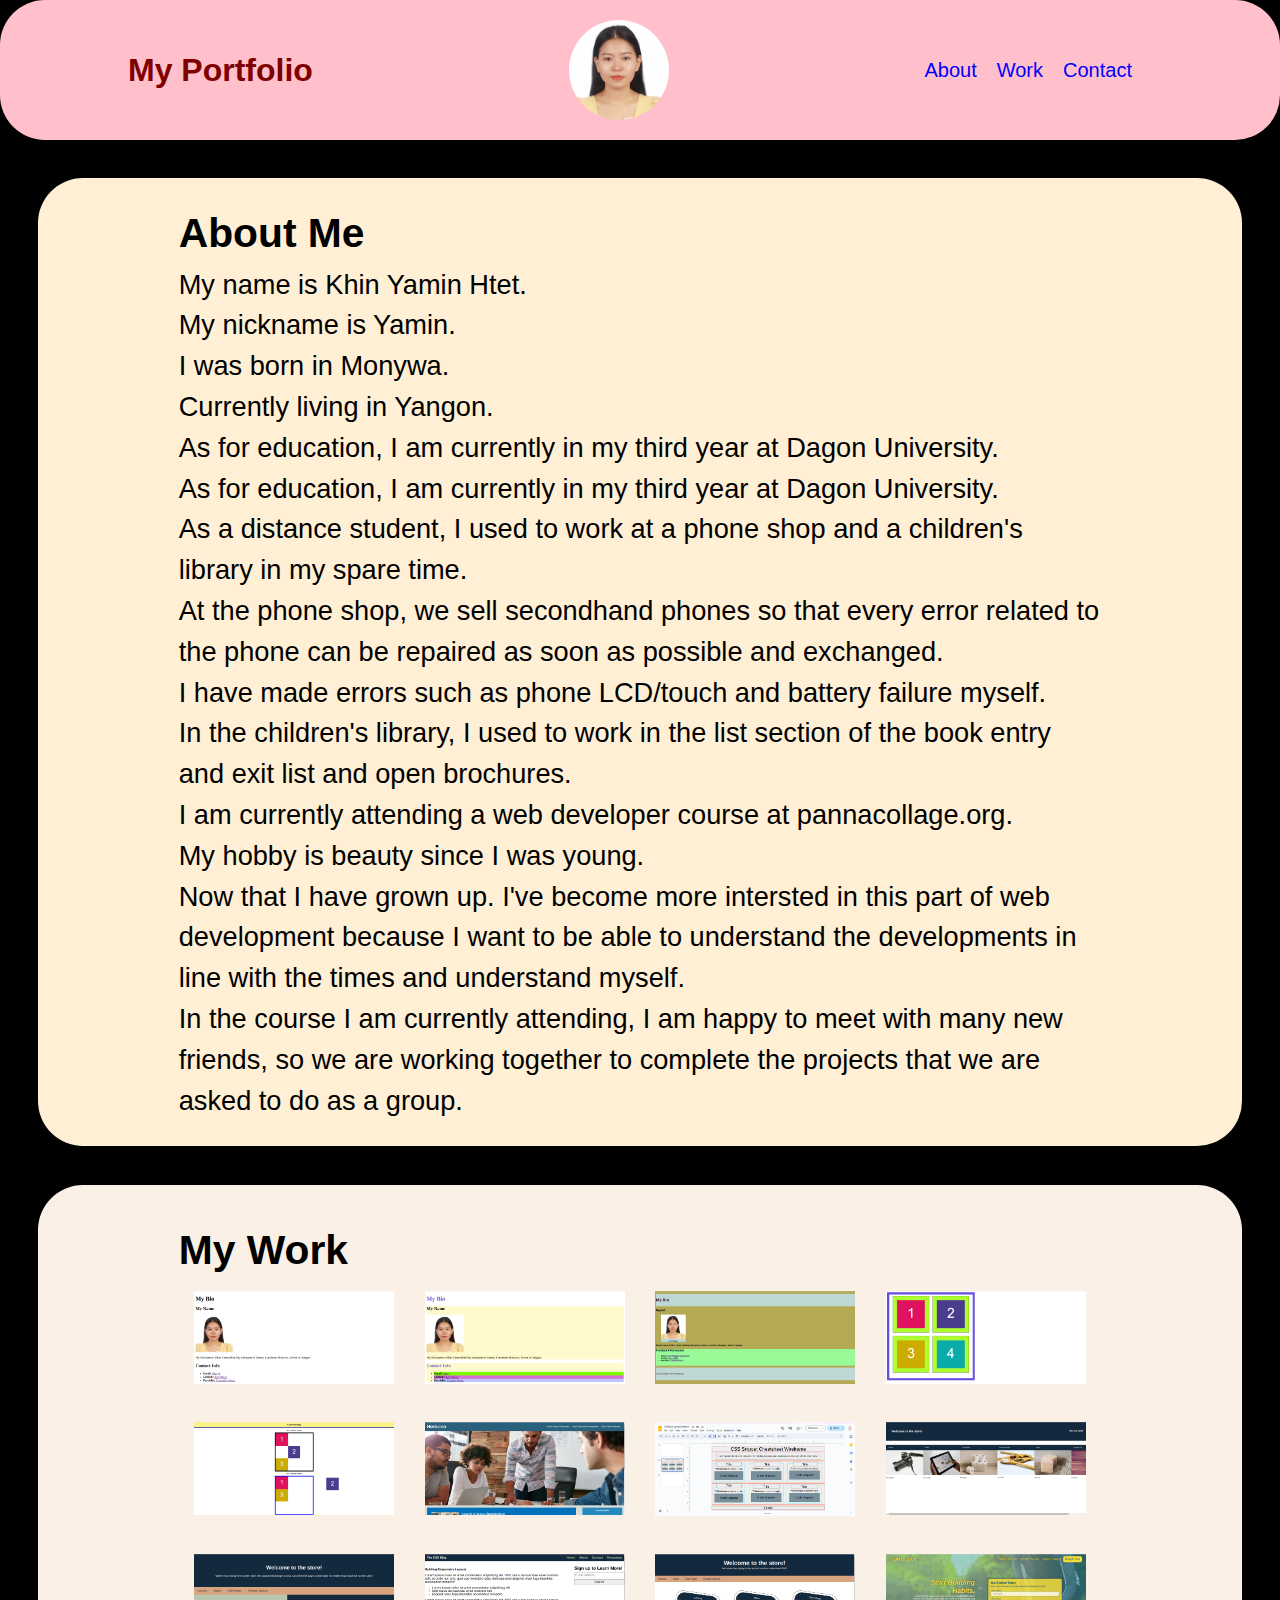
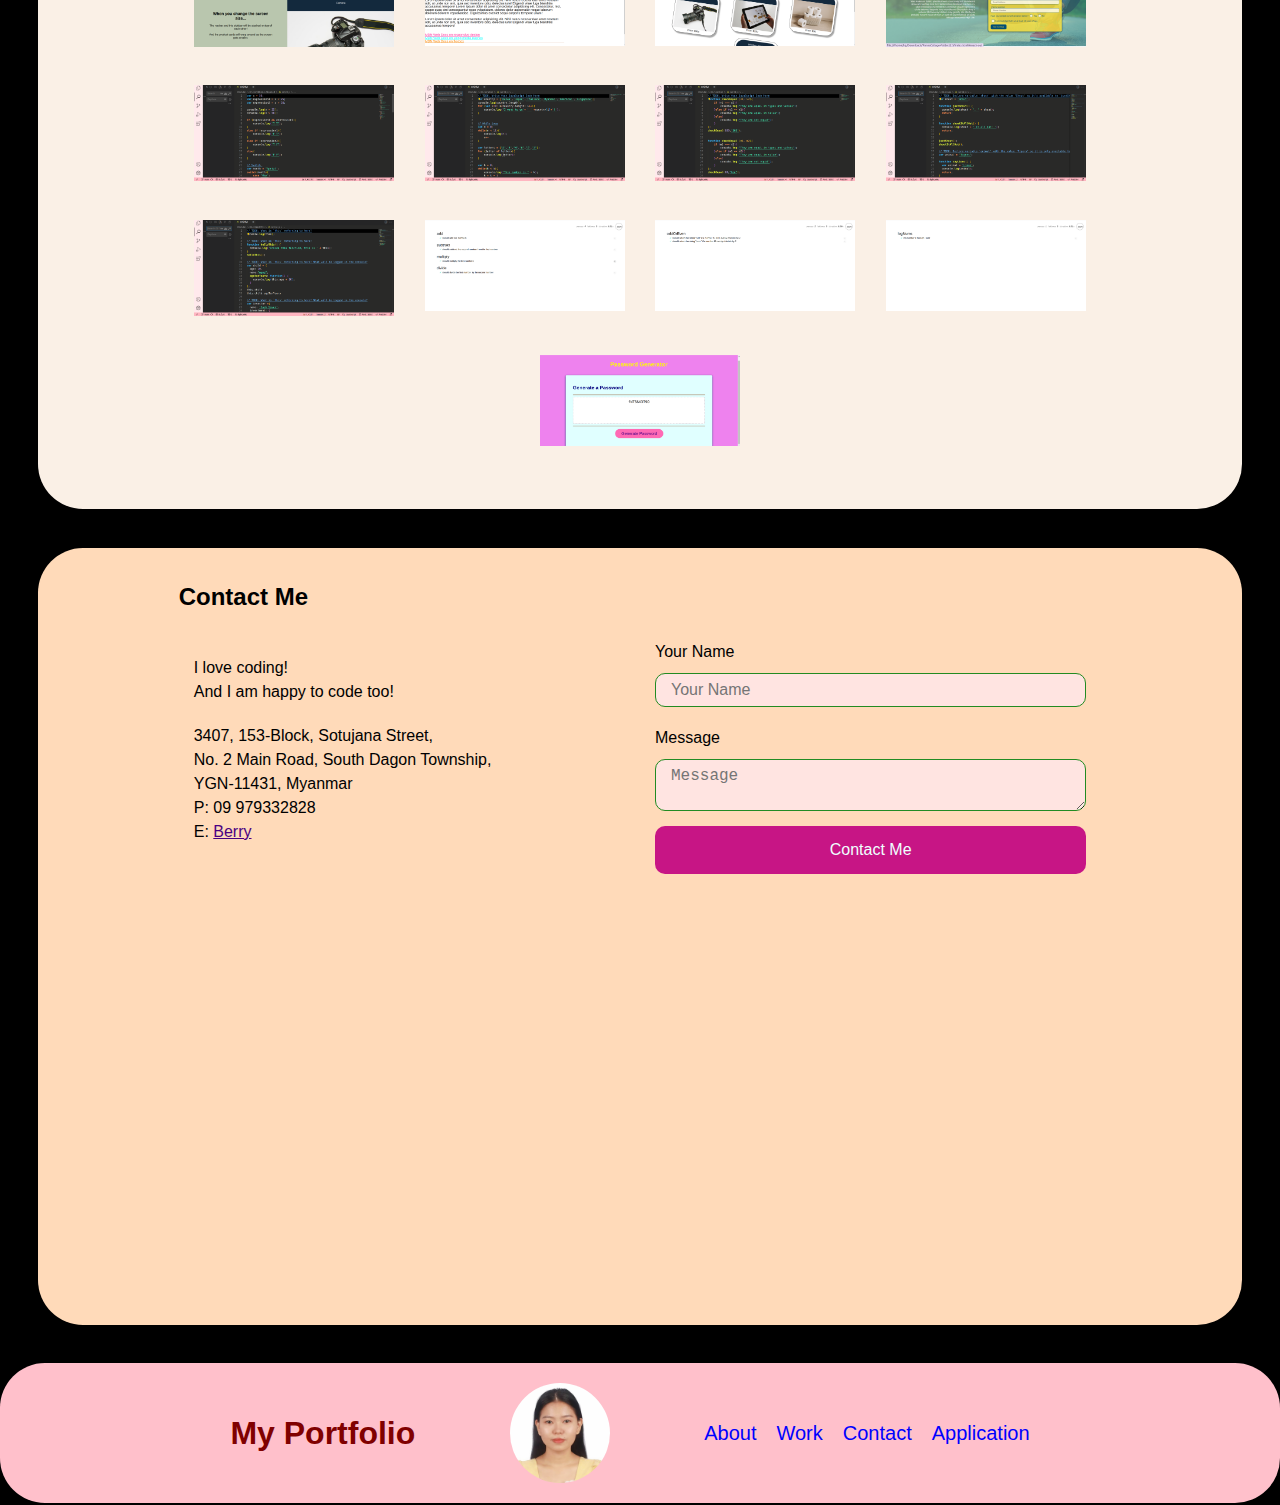
<file: index.html>
<!DOCTYPE html>
<html lang="en">
    <head>
        <meta charset="UTF-8">
        <meta name="viewport" content="width=device-width, initial-scale=1.0">
        <title>My Portfolio</title>
        <link rel="stylesheet" href="./Assets/css/style.css">
    </head>
    <body>
        <header>
            <div class="container">
                <div class="header-content">
                    <h1>My Portfolio</h1>
                    <img src="./Assets/images/Student.jpg" alt="Developer's Avatar" class="avatar">
                    <nav>
                        <ul>
                            <li><a href="#about">About</a></li>
                            <li><a href="#work">Work</a></li>
                            <li><a href="#contact">Contact</a></li>
                        </ul>
                    </nav>
                </div>
            </div>
        </header>

        <section id="about">
            <div class="container">
                <h2>About Me</h2>
                <p>My name is Khin Yamin Htet.</p>
                <p>My nickname is Yamin.</p>
                <p>I was born in Monywa.</p>
                <p>Currently living in Yangon.</p>
                <p> As for education, I am currently in my third year at Dagon University.</p>
                <p>As for education, I am currently in my third year at Dagon University.</p>
                <p>As a distance student, I used to work at a phone shop and a children's library in my spare time.</p>
                <p>At the phone shop, we sell secondhand phones so that every error related to the phone can be repaired as soon as possible and exchanged.</p>
                <p>I have made errors such as phone LCD/touch and battery failure myself.</p>
                <p>In the children's library, I used to work in the list section of the book entry and exit list and open brochures.</p>
                <p>I am currently attending a web developer course at pannacollage.org.</p>
                <p>My hobby is beauty since I was young.</p>
                <p>Now that I have grown up. I've become more intersted in this part of web development because I want to be able to understand the developments in line with the times and understand myself.</p>
                <p>In the course I am currently attending, I am happy to meet with many new friends, so we are working together to complete the projects that we are asked to do as a group.</p>
            </div>
        </section>

        <section id="work">
            <div class="container">
                <h2>My Work</h2>
                <div class="work-gallery">
                    <a href="https://berry8833.github.io/01-HTML/"><img src="./Assets/images/HTML.png" alt="HTML.png"></a>
                    <a href="https://berry8833.github.io/02-Attribute/"><img src="./Assets/images/Attribute.png" alt="Attribute.png"></a>
                    <a href=" https://berry8833.github.io/03-CSS-Selector/"><img src="./Assets/images/CSS-selector.png" alt="CSS-selector.png"></a>
                    <a href=" https://berry8833.github.io/04-Box-Model/"><img src="./Assets/images/Box-Model.png" alt="Box-Model.png"></a>
                    <a href="https://berry8833.github.io/05-CSS-Positioning/"><img src="./Assets/images/CSS-Positioning.png" alt="CSS-Positioning.png"></a>
                    <a href=" https://berry8833.github.io/Horiseon/"><img src="./Assets/images/Horiseon.png" alt="Horiseon.png"></a>
                    <a href="https://docs.google.com/presentation/d/e/2PACX-1vTXD8BGsttFa1PmwPfX6ijwxTuM67AWcxltEV1Q7gx9zZBDQzo3FVi2YbKuKT8IuuK3nLRAeG8D5TFx/pub?start=false&loop=false&delayms=3000"><img src="./Assets/images/WireFrame.png" alt="WireFrame.png"></a>
                    <a href=" https://berry8833.github.io/02-Flexbox-Layout/"><img src="./Assets/images/FlexBox-Layout.png" alt="FlexBox-Layout.png"></a>
                    <a href="https://berry8833.github.io/03-Responsive-Design/"><img src="./Assets/images/ResponsiveD.png" alt="ResponsiveD.png"></a>
                    <a href=" https://berry8833.github.io/04-Pseudo-Class/"><img src="./Assets/images/Pseudo-Class.png" alt="Pseudo-Class.png"></a>
                    <a href="https://berry8833.github.io/05-CSS-Variables/"><img src="./Assets/images/CSS-Veriable.png" alt="CSS-Veriable.png"></a>
                    <a href="https://berry8833.github.io/Module2-Run-Buddy2.5-/"><img src="./Assets/images/Run-Buddy.png" alt="Run-Buddy.png"></a>
                    <a href=" https://berry8833.github.io/01-ConditionalStatement/"><img src="./Assets/images/ConditionalStatement.png" alt="ConditionalStatement.png"></a>
                    <a href="https://berry8833.github.io/02-Iteration/"><img src="./Assets/images/Iteration.png" alt="Iteration.png"></a>
                    <a href=" https://berry8833.github.io/03-Function/"><img src="./Assets/images/Function.png" alt="Function.png"></a>
                    <a href="https://berry8833.github.io/04-Scope/"><img src="./Assets/images/Scope.png" alt="Scope.png"></a>
                    <a href=" https://berry8833.github.io/05-Object-This/"><img src="./Assets/images/ObjectThis.png" alt="ObjectThis.png"></a>
                    <a href="https://berry8833.github.io/01-Arithmetic/"><img src="./Assets/images/Arithmetic.png" alt="Arithmetic.png"></a>
                    <a href=" https://berry8833.github.io/02-Odd-or-Even/"><img src="./Assets/images/OddorEven.png" alt="OddorEven.png"></a>
                    <a href=" https://berry8833.github.io/03-Log-Nums/"><img src="./Assets/images/Log-numbers.png" alt="Log-numbers.png"></a>
                    <a href=" https://berry8833.github.io/Password-Generator/"><img src="./Assets/images/PasswordGenerator.png" alt="PasswordGenerator.png"></a>
                </div>
            </div>
        </section>

        <section id="contact">
            <div class="container">
                <h2>Contact Me</h2>
                <div class="contact-info">
                    <div>
                        <p>
                            I love coding! 
                            <br/>
                            And I am happy to code too!
                        </p>
                         
                        <address>
                            3407, 153-Block, Sotujana Street,<br>
                            No. 2 Main Road, South Dagon Township,<br>
                            YGN-11431, Myanmar <br>
                            P: 09 979332828 <br>
                            E: <a href="mailto:berryk8833@gmail.com">Berry</a>
                        </address>
                    </div>

                    <div class="contact-form">
                        <form>
                            <label for="contact-name">Your Name</label>
                            <input type="text" id="contact-name" placeholder="Your Name" />

                            <label for="contact-message">Message</label>
                            <textarea id="contact-message" placeholder="Message"></textarea>

                            <button type="submit">Contact Me</button>
                        </form>
                    

                        <iframe src="https://www.google.com/maps/embed?pb=!1m18!1m12!1m3!1d3817.2132444510703!2d96.26313577274134!3d16.914770183894017!2m3!1f0!2f0!3f0!3m2!1i1024!2i768!4f13.1!3m3!1m2!1s0x30c18e7694946983%3A0xb5b4c4ef4328b4fd!2sSitagu%20Buddhist%20College!5e0!3m2!1sen!2smm!4v1708504650569!5m2!1sen!2smm" frameborder="0" style="border: 0;" allowfullscreen></iframe>
                    </div>
                </div>
            </div>
        </section>


        <footer>
            <div class="container">
                <div class="container">
                    <div class="header-content">
                        <h1>My Portfolio</h1>
                        <img src="./Assets/images/Student.jpg" alt="Developer's Avatar" class="avatar">
                        <nav>
                            <ul>
                                <li><a href="#about">About</a></li>
                                <li><a href="#work">Work</a></li>
                                <li><a href="#contact">Contact</a></li>
                                <li><a href="./Application.html">Application</a></li>
                            </ul>
                        </nav>
                    </div>
                </div>
            </div>
        </footer>
    </body>
</html>
</file>
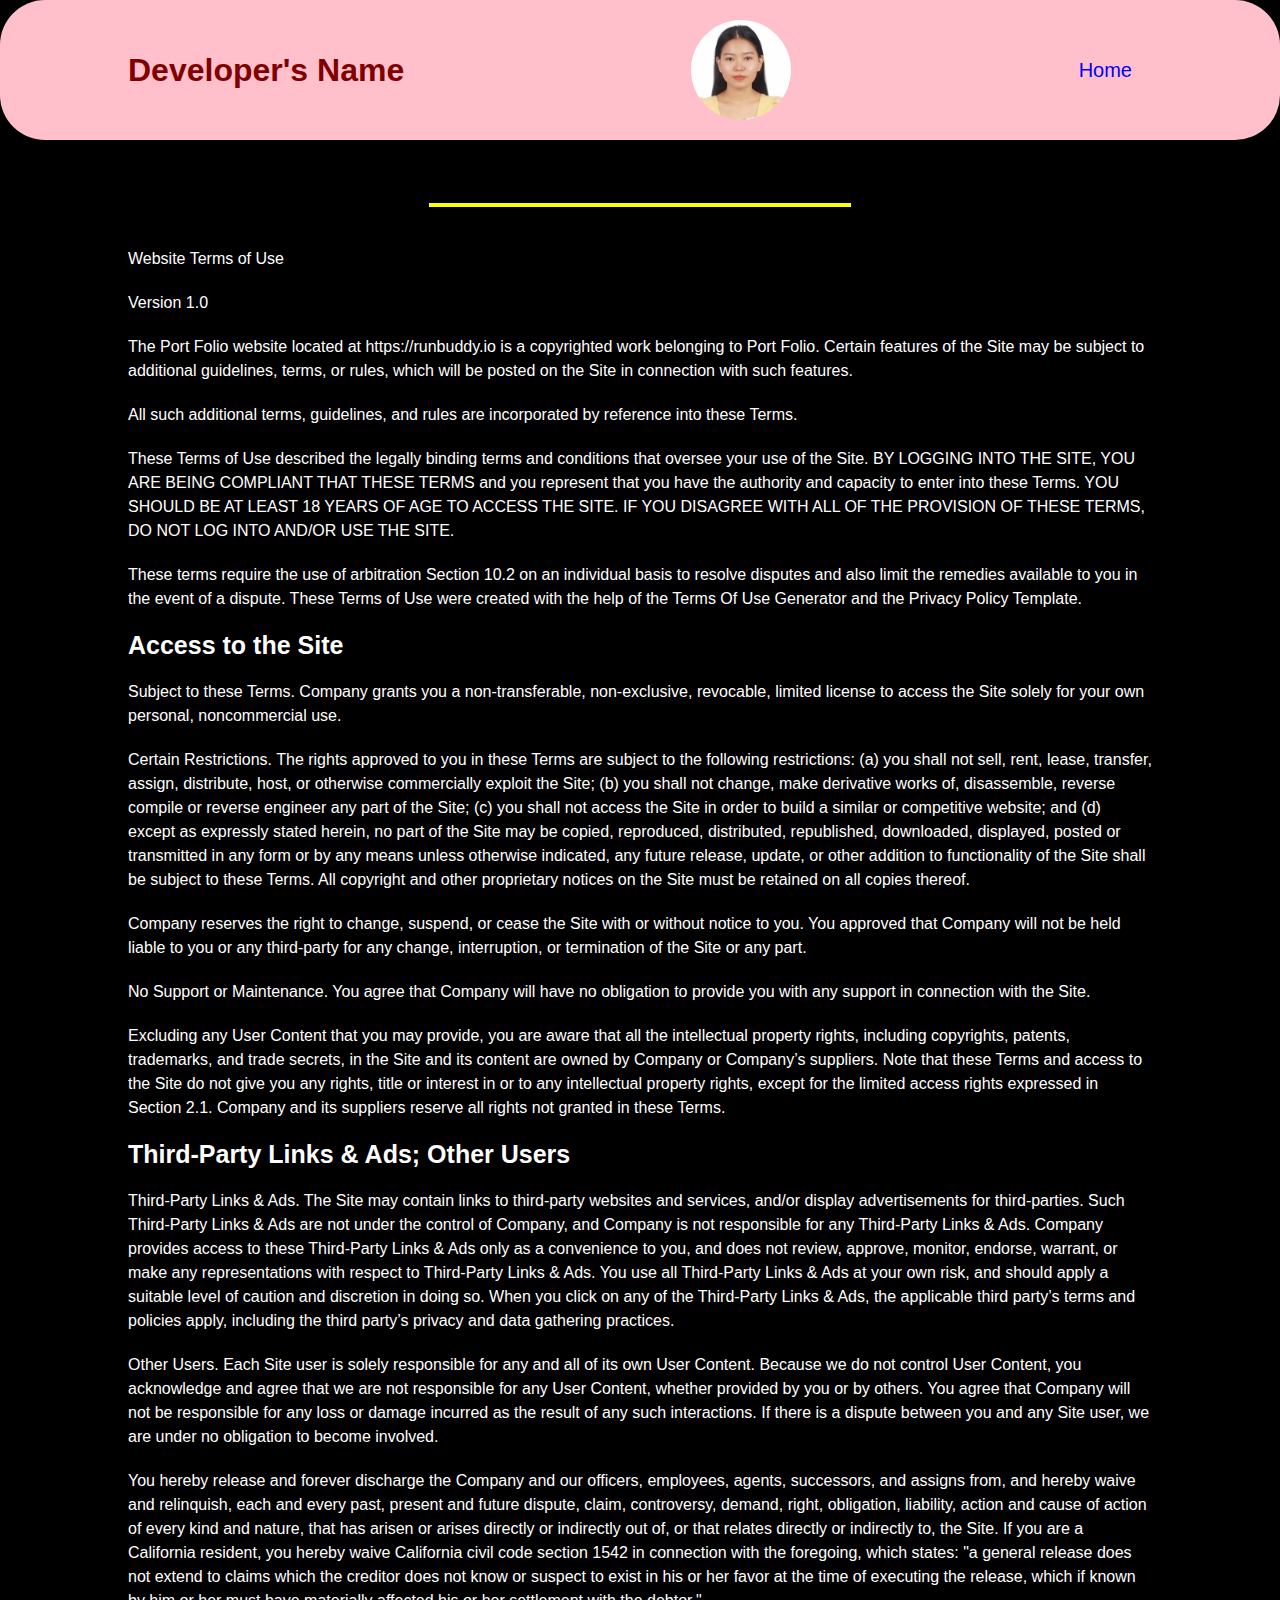
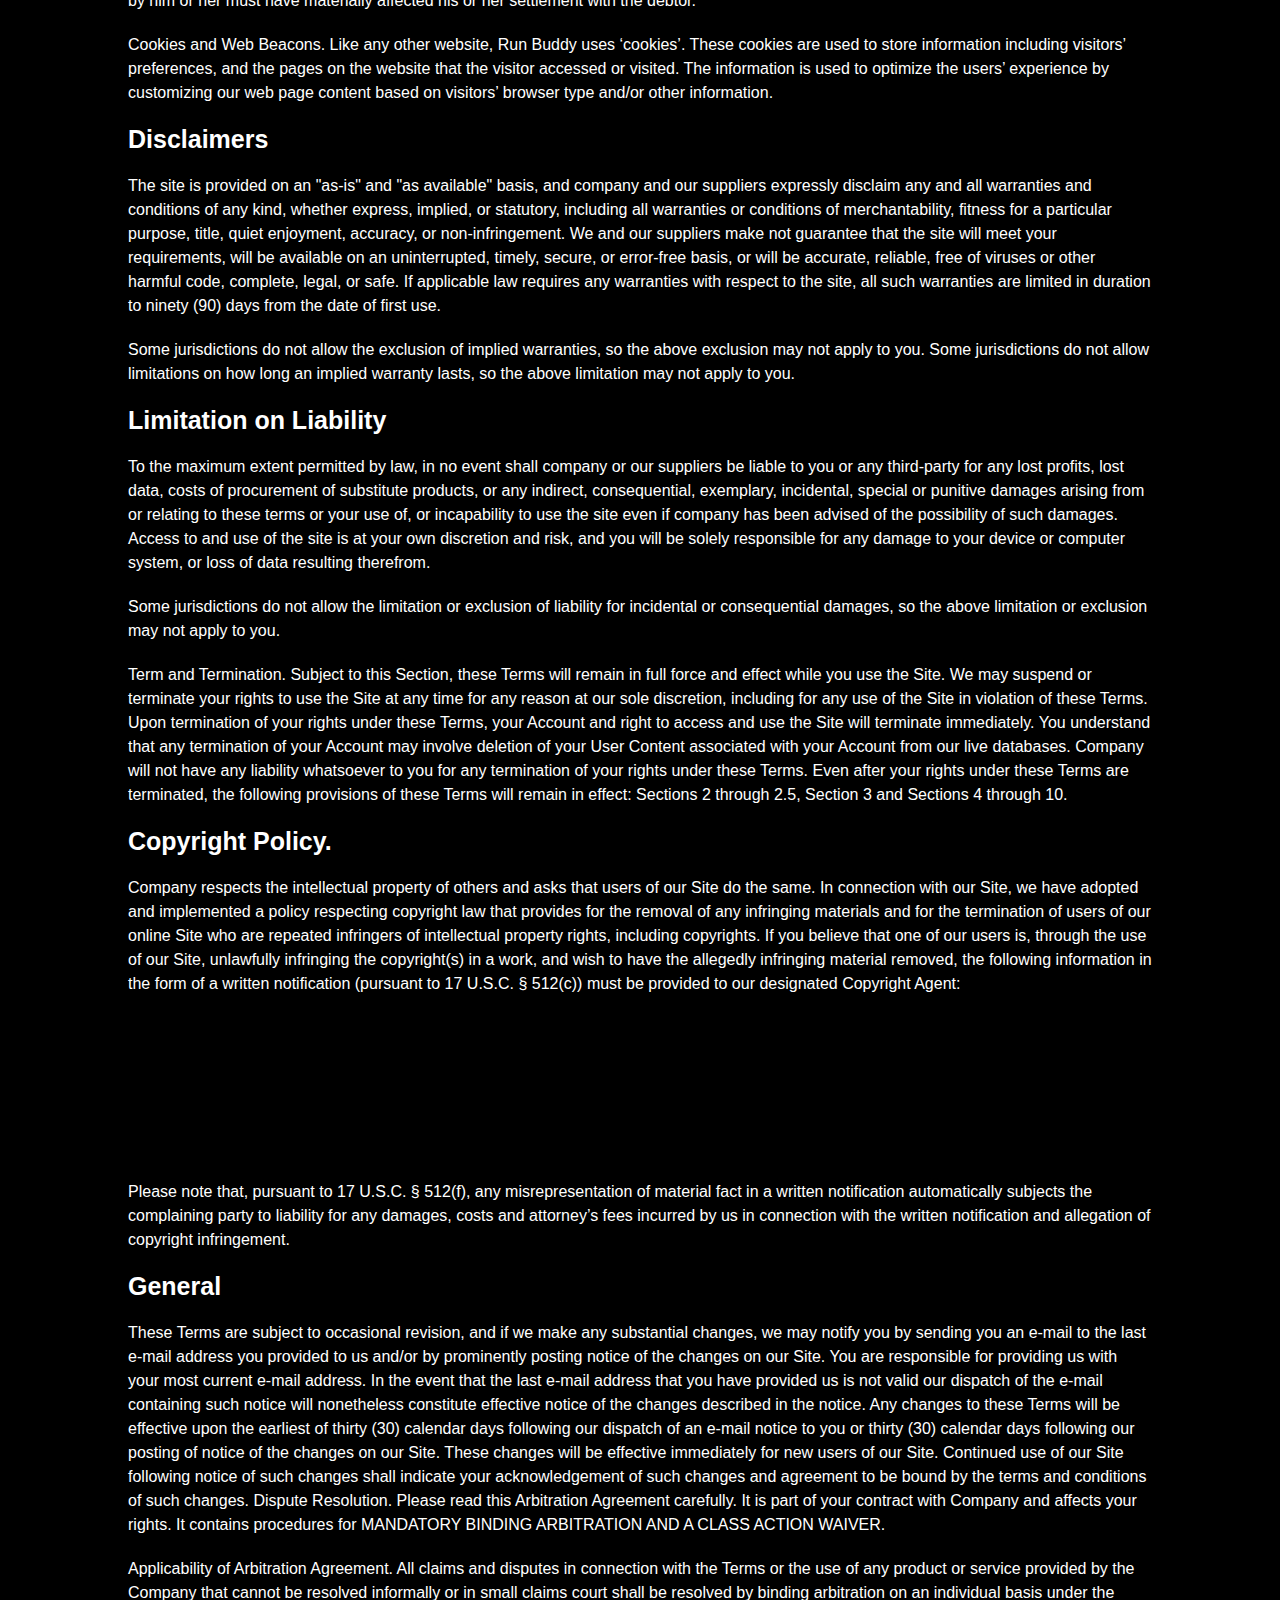
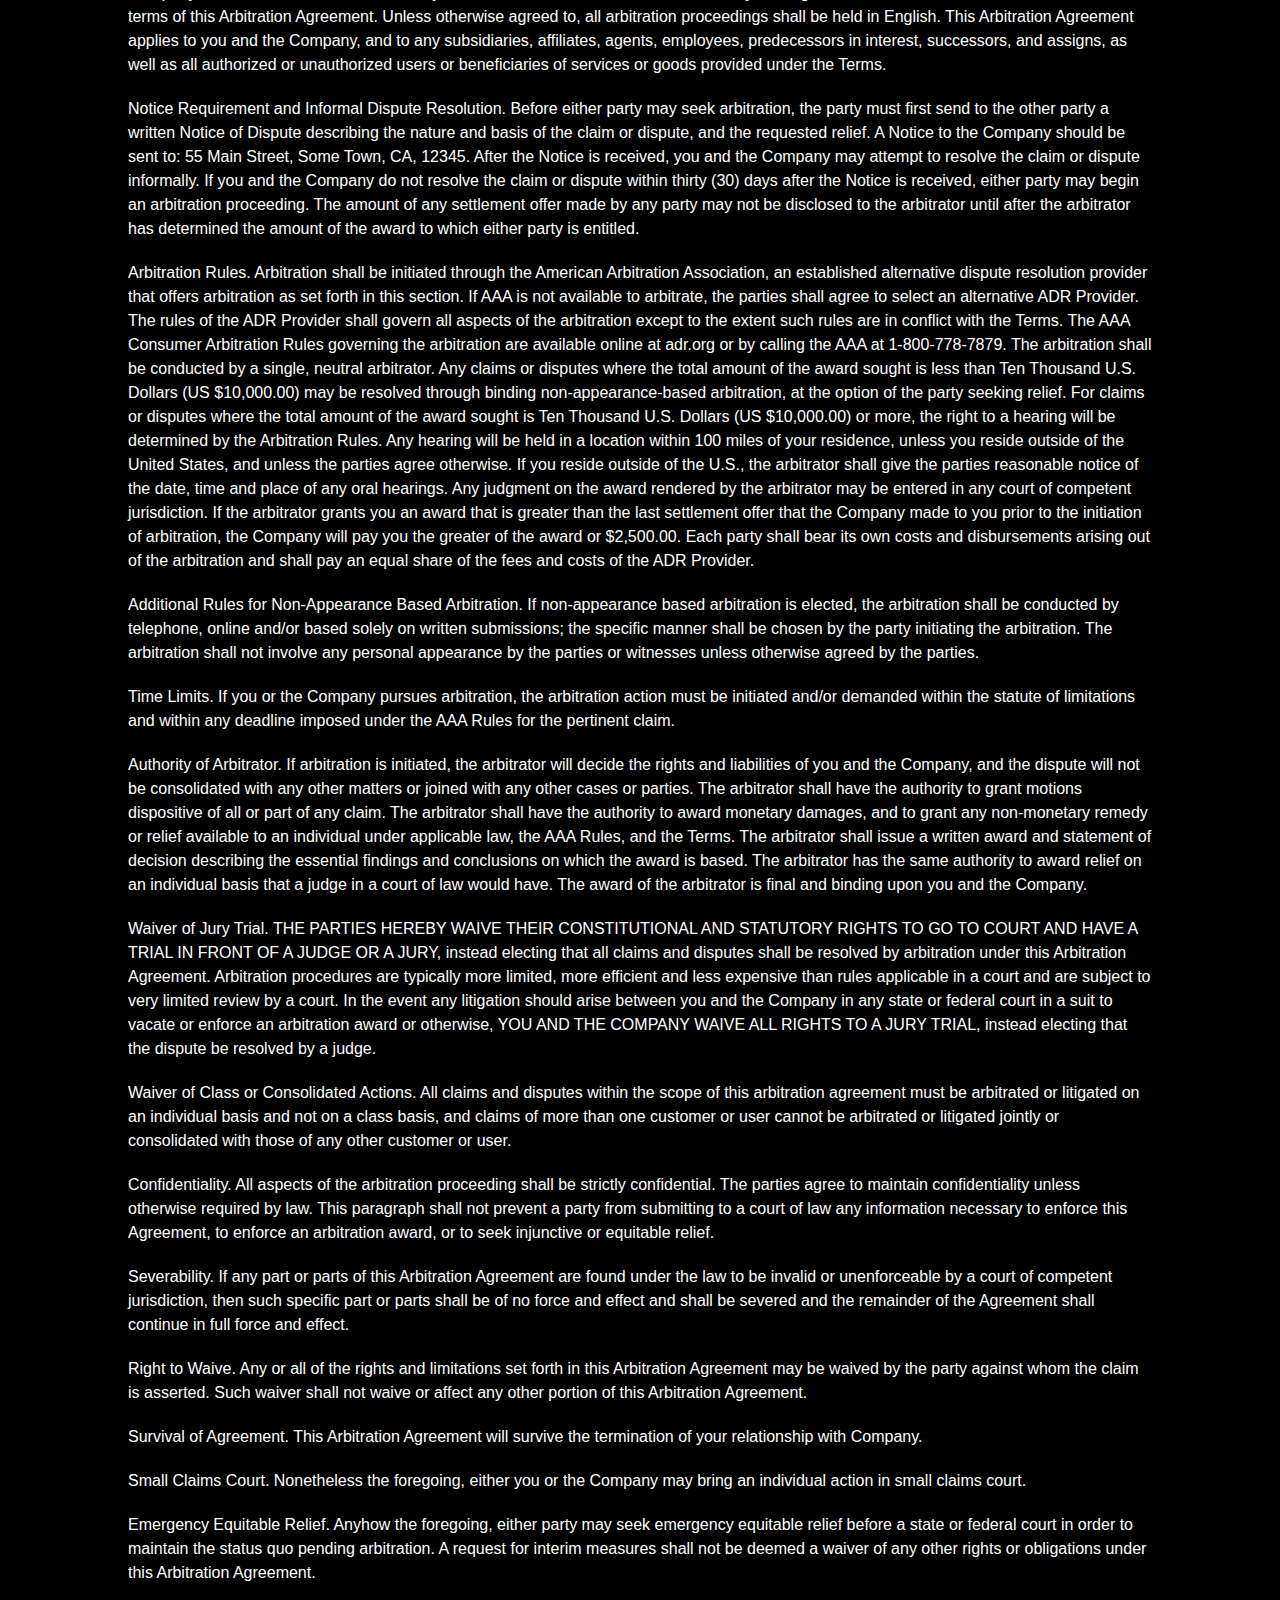
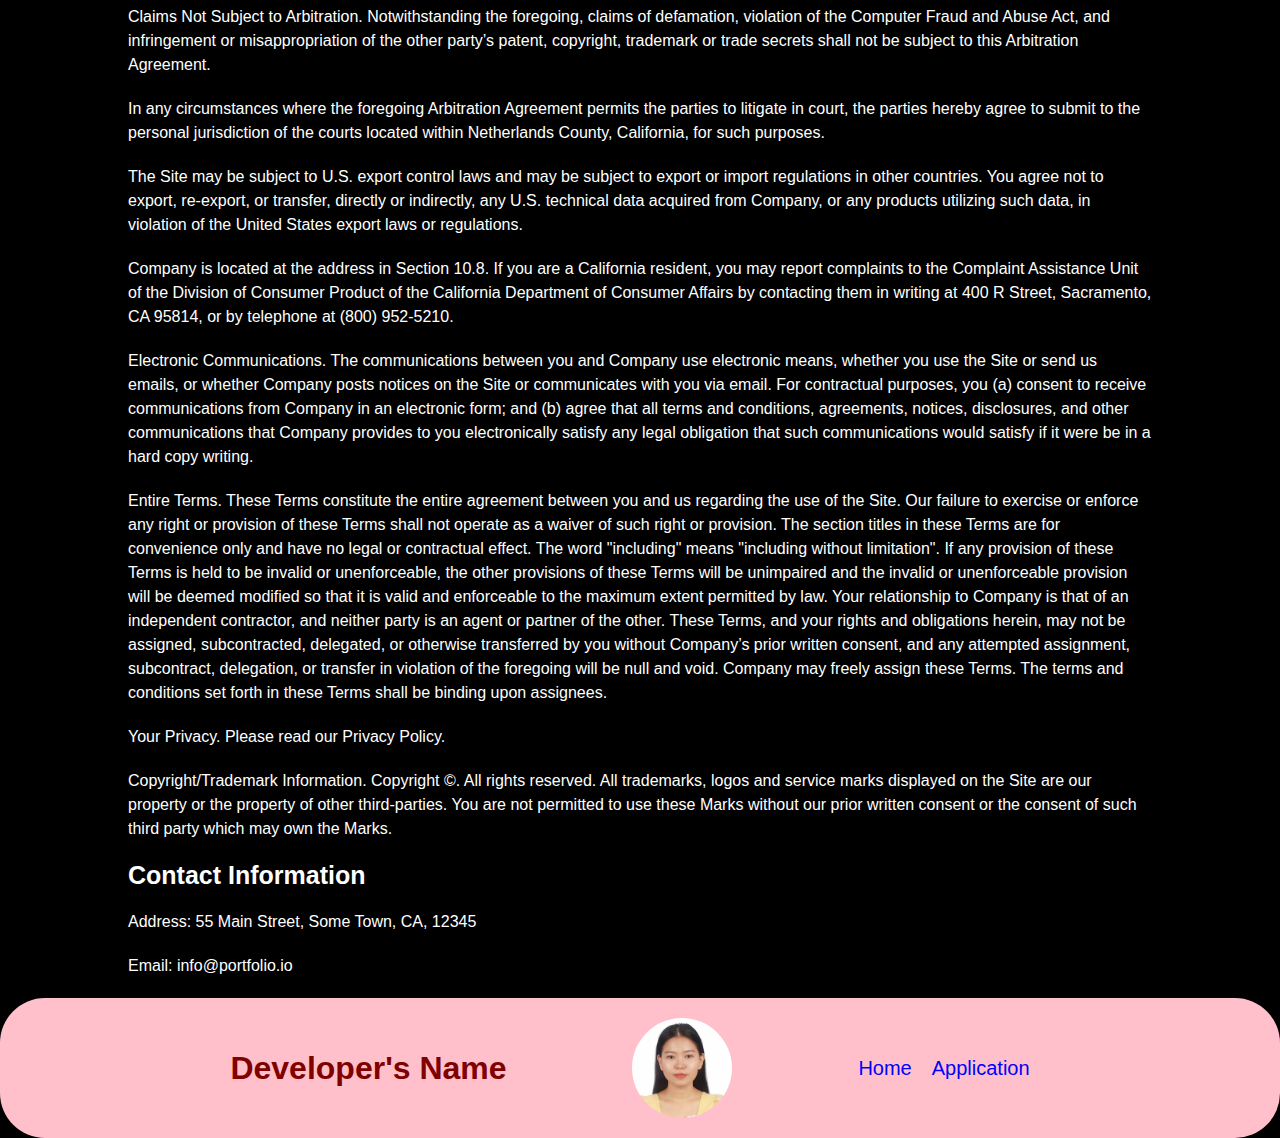
<file: Application.html>
<!DOCTYPE html>
<html lang="en">
    <head>
        <meta charset="UTF-8">
        <meta name="viewport" content="width=device-width, initial-scale=1.0">
        <title>Run Buddy - Privacy Policy</title>
        <link rel="stylesheet" href="./Assets/css/Application-style.css">
        <link rel="stylesheet" href="./Assets/css/style.css">
    </head>
    <body>
        <header>
            <div class="container">
                <div class="header-content">
                    <h1>Developer's Name</h1>
                    <img src="./Assets/images/Student.jpg" alt="Developer's Avatar" class="avatar" />
                    <nav>
                        <ul>
                          <li><a href="./index.html">Home</a></li>
                        </ul>
                    </nav>
                </div>
            </div>
        </header>

        <section class="hero">
            <h2 class="page-title">Privacy Policy</h2>
        </section>

        <article class="secondary-content">
            <p>Website Terms of Use</p>
            <p>Version 1.0</p>
            <p>
                The Port Folio website located at https://runbuddy.io is a copyrighted
                work belonging to Port Folio. Certain features of the Site may be
                subject to additional guidelines, terms, or rules, which will be posted
                on the Site in connection with such features.
            </p>
            <p>
                All such additional terms, guidelines, and rules are incorporated by
                reference into these Terms.
            </p>
            <p>
                These Terms of Use described the legally binding terms and conditions
                that oversee your use of the Site. BY LOGGING INTO THE SITE, YOU ARE
                BEING COMPLIANT THAT THESE TERMS and you represent that you have the
                authority and capacity to enter into these Terms. YOU SHOULD BE AT LEAST
                18 YEARS OF AGE TO ACCESS THE SITE. IF YOU DISAGREE WITH ALL OF THE
                PROVISION OF THESE TERMS, DO NOT LOG INTO AND/OR USE THE SITE. 
            </p>
            <p>
                These terms require the use of arbitration Section 10.2 on an individual
                basis to resolve disputes and also limit the remedies available to you
                in the event of a dispute. These Terms of Use were created with the help
                of the Terms Of Use Generator and the Privacy Policy Template.
            </p>
            <h3>
                Access to the Site
            </h3>
            <p>
                Subject to these Terms. Company grants you a non-transferable,
                non-exclusive, revocable, limited license to access the Site solely for
                your own personal, noncommercial use. 
            </p>
            <p>
                Certain Restrictions. The rights approved to you in these Terms are
                subject to the following restrictions: (a) you shall not sell, rent,
                lease, transfer, assign, distribute, host, or otherwise commercially
                exploit the Site; (b) you shall not change, make derivative works of,
                disassemble, reverse compile or reverse engineer any part of the Site;
                (c) you shall not access the Site in order to build a similar or
                competitive website; and (d) except as expressly stated herein, no part
                of the Site may be copied, reproduced, distributed, republished,
                downloaded, displayed, posted or transmitted in any form or by any means
                unless otherwise indicated, any future release, update, or other
                addition to functionality of the Site shall be subject to these Terms.
                All copyright and other proprietary notices on the Site must be retained
                on all copies thereof.
            </p>
            <p>
                Company reserves the right to change, suspend, or cease the Site with or
                without notice to you. You approved that Company will not be held liable
                to you or any third-party for any change, interruption, or termination
                of the Site or any part.
            </p>
            <p>
                No Support or Maintenance. You agree that Company will have no
                obligation to provide you with any support in connection with the Site.
            </p>
            <p>
                Excluding any User Content that you may provide, you are aware that all
                the intellectual property rights, including copyrights, patents,
                trademarks, and trade secrets, in the Site and its content are owned by
                Company or Company’s suppliers. Note that these Terms and access to the
                Site do not give you any rights, title or interest in or to any
                intellectual property rights, except for the limited access rights
                expressed in Section 2.1. Company and its suppliers reserve all rights
                not granted in these Terms.
            </p>
            <h3>Third-Party Links & Ads; Other Users</h3>
            <p>
                Third-Party Links & Ads. The Site may contain links to third-party
                websites and services, and/or display advertisements for third-parties.
                Such Third-Party Links & Ads are not under the control of Company, and
                Company is not responsible for any Third-Party Links & Ads. Company
                provides access to these Third-Party Links & Ads only as a convenience
                to you, and does not review, approve, monitor, endorse, warrant, or make
                any representations with respect to Third-Party Links & Ads. You use all
                Third-Party Links & Ads at your own risk, and should apply a suitable
                level of caution and discretion in doing so. When you click on any of
                the Third-Party Links & Ads, the applicable third party’s terms and
                policies apply, including the third party’s privacy and data gathering
                practices.
            </p>
            <p>
                Other Users. Each Site user is solely responsible for any and all of its
                own User Content. Because we do not control User Content, you
                acknowledge and agree that we are not responsible for any User Content,
                whether provided by you or by others. You agree that Company will not be
                responsible for any loss or damage incurred as the result of any such
                interactions. If there is a dispute between you and any Site user, we
                are under no obligation to become involved.
            </p>
            <p>
                You hereby release and forever discharge the Company and our officers,
                employees, agents, successors, and assigns from, and hereby waive and
                relinquish, each and every past, present and future dispute, claim,
                controversy, demand, right, obligation, liability, action and cause of
                action of every kind and nature, that has arisen or arises directly or
                indirectly out of, or that relates directly or indirectly to, the Site.
                If you are a California resident, you hereby waive California civil code
                section 1542 in connection with the foregoing, which states: "a general
                release does not extend to claims which the creditor does not know or
                suspect to exist in his or her favor at the time of executing the
                release, which if known by him or her must have materially affected his
                or her settlement with the debtor."
            </p>
            <p>
                Cookies and Web Beacons. Like any other website, Run Buddy uses
                ‘cookies’. These cookies are used to store information including
                visitors’ preferences, and the pages on the website that the visitor
                accessed or visited. The information is used to optimize the users’
                experience by customizing our web page content based on visitors’
                browser type and/or other information.
            </p>
            <h3>Disclaimers</h3>
            <p>
                The site is provided on an "as-is" and "as available" basis, and company
                and our suppliers expressly disclaim any and all warranties and
                conditions of any kind, whether express, implied, or statutory,
                including all warranties or conditions of merchantability, fitness for a
                particular purpose, title, quiet enjoyment, accuracy, or
                non-infringement. We and our suppliers make not guarantee that the site
                will meet your requirements, will be available on an uninterrupted,
                timely, secure, or error-free basis, or will be accurate, reliable, free
                of viruses or other harmful code, complete, legal, or safe. If
                applicable law requires any warranties with respect to the site, all
                such warranties are limited in duration to ninety (90) days from the
                date of first use. 
            </p>
            <p>
                Some jurisdictions do not allow the exclusion of implied warranties, so
                the above exclusion may not apply to you. Some jurisdictions do not
                allow limitations on how long an implied warranty lasts, so the above
                limitation may not apply to you.
            </p>
            <h3>Limitation on Liability</h3>
            <p>
                To the maximum extent permitted by law, in no event shall company or our
                suppliers be liable to you or any third-party for any lost profits, lost
                data, costs of procurement of substitute products, or any indirect,
                consequential, exemplary, incidental, special or punitive damages
                arising from or relating to these terms or your use of, or incapability
                to use the site even if company has been advised of the possibility of
                such damages. Access to and use of the site is at your own discretion
                and risk, and you will be solely responsible for any damage to your
                device or computer system, or loss of data resulting therefrom.
            </p>
            <p>
                Some jurisdictions do not allow the limitation or exclusion of liability
                for incidental or consequential damages, so the above limitation or
                exclusion may not apply to you.
            </p>
            <p>
                Term and Termination. Subject to this Section, these Terms will remain
                in full force and effect while you use the Site. We may suspend or
                terminate your rights to use the Site at any time for any reason at our
                sole discretion, including for any use of the Site in violation of these
                Terms. Upon termination of your rights under these Terms, your Account
                and right to access and use the Site will terminate immediately. You
                understand that any termination of your Account may involve deletion of
                your User Content associated with your Account from our live databases.
                Company will not have any liability whatsoever to you for any
                termination of your rights under these Terms. Even after your rights
                under these Terms are terminated, the following provisions of these
                Terms will remain in effect: Sections 2 through 2.5, Section 3 and
                Sections 4 through 10.
            </p>
            <h3>Copyright Policy.</h3>
            <p>
                Company respects the intellectual property of others and asks that users
                of our Site do the same. In connection with our Site, we have adopted
                and implemented a policy respecting copyright law that provides for the
                removal of any infringing materials and for the termination of users of
                our online Site who are repeated infringers of intellectual property
                rights, including copyrights. If you believe that one of our users is,
                through the use of our Site, unlawfully infringing the copyright(s) in a
                work, and wish to have the allegedly infringing material removed, the
                following information in the form of a written notification (pursuant to
                17 U.S.C. § 512(c)) must be provided to our designated Copyright Agent: 
            </p>
            <ul>
                <li>your physical or electronic signature;</li>
                <li>identification of the copyrighted work(s) that you claim to have been infringed;</li>
                <li>
                    identification of the material on our services that you claim is
                    infringing and that you request us to remove;
                  </li>
                  <li>
                    sufficient information to permit us to locate such material; your
                    address, telephone number, and e-mail address;
                  </li>
                  <li>
                    a statement that you have a good faith belief that use of the
                    objectionable material is not authorized by the copyright owner, its
                    agent, or under the law; and
                  </li>
                  <li>
                    a statement that the information in the notification is accurate, and
                    under penalty of perjury, that you are either the owner of the
                    copyright that has allegedly been infringed or that you are authorized
                    to act on behalf of the copyright owner.
                  </li>
                </ul>
          
                <p>
                  Please note that, pursuant to 17 U.S.C. § 512(f), any misrepresentation
                  of material fact in a written notification automatically subjects the
                  complaining party to liability for any damages, costs and attorney’s
                  fees incurred by us in connection with the written notification and
                  allegation of copyright infringement.
                </p>
          
                <h3>General</h3>
          
                <p>
                  These Terms are subject to occasional revision, and if we make any
                  substantial changes, we may notify you by sending you an e-mail to the
                  last e-mail address you provided to us and/or by prominently posting
                  notice of the changes on our Site. You are responsible for providing us
                  with your most current e-mail address. In the event that the last e-mail
                  address that you have provided us is not valid our dispatch of the
                  e-mail containing such notice will nonetheless constitute effective
                  notice of the changes described in the notice. Any changes to these
                  Terms will be effective upon the earliest of thirty (30) calendar days
                  following our dispatch of an e-mail notice to you or thirty (30)
                  calendar days following our posting of notice of the changes on our
                  Site. These changes will be effective immediately for new users of our
                  Site. Continued use of our Site following notice of such changes shall
                  indicate your acknowledgement of such changes and agreement to be bound
                  by the terms and conditions of such changes. Dispute Resolution. Please
                  read this Arbitration Agreement carefully. It is part of your contract
                  with Company and affects your rights. It contains procedures for
                  MANDATORY BINDING ARBITRATION AND A CLASS ACTION WAIVER.
                </p>
          
                <p>
                  Applicability of Arbitration Agreement. All claims and disputes in
                  connection with the Terms or the use of any product or service provided
                  by the Company that cannot be resolved informally or in small claims
                  court shall be resolved by binding arbitration on an individual basis
                  under the terms of this Arbitration Agreement. Unless otherwise agreed
                  to, all arbitration proceedings shall be held in English. This
                  Arbitration Agreement applies to you and the Company, and to any
                  subsidiaries, affiliates, agents, employees, predecessors in interest,
                  successors, and assigns, as well as all authorized or unauthorized users
                  or beneficiaries of services or goods provided under the Terms.
                </p>
          
                <p>
                  Notice Requirement and Informal Dispute Resolution. Before either party
                  may seek arbitration, the party must first send to the other party a
                  written Notice of Dispute describing the nature and basis of the claim
                  or dispute, and the requested relief. A Notice to the Company should be
                  sent to: 55 Main Street, Some Town, CA, 12345. After the Notice is
                  received, you and the Company may attempt to resolve the claim or
                  dispute informally. If you and the Company do not resolve the claim or
                  dispute within thirty (30) days after the Notice is received, either
                  party may begin an arbitration proceeding. The amount of any settlement
                  offer made by any party may not be disclosed to the arbitrator until
                  after the arbitrator has determined the amount of the award to which
                  either party is entitled.
                </p>
          
                <p>
                  Arbitration Rules. Arbitration shall be initiated through the American
                  Arbitration Association, an established alternative dispute resolution
                  provider that offers arbitration as set forth in this section. If AAA is
                  not available to arbitrate, the parties shall agree to select an
                  alternative ADR Provider. The rules of the ADR Provider shall govern all
                  aspects of the arbitration except to the extent such rules are in
                  conflict with the Terms. The AAA Consumer Arbitration Rules governing
                  the arbitration are available online at adr.org or by calling the AAA at
                  1-800-778-7879. The arbitration shall be conducted by a single, neutral
                  arbitrator. Any claims or disputes where the total amount of the award
                  sought is less than Ten Thousand U.S. Dollars (US $10,000.00) may be
                  resolved through binding non-appearance-based arbitration, at the option
                  of the party seeking relief. For claims or disputes where the total
                  amount of the award sought is Ten Thousand U.S. Dollars (US $10,000.00)
                  or more, the right to a hearing will be determined by the Arbitration
                  Rules. Any hearing will be held in a location within 100 miles of your
                  residence, unless you reside outside of the United States, and unless
                  the parties agree otherwise. If you reside outside of the U.S., the
                  arbitrator shall give the parties reasonable notice of the date, time
                  and place of any oral hearings. Any judgment on the award rendered by
                  the arbitrator may be entered in any court of competent jurisdiction. If
                  the arbitrator grants you an award that is greater than the last
                  settlement offer that the Company made to you prior to the initiation of
                  arbitration, the Company will pay you the greater of the award or
                  $2,500.00. Each party shall bear its own costs and disbursements arising
                  out of the arbitration and shall pay an equal share of the fees and
                  costs of the ADR Provider.
                </p>
          
                <p>
                  Additional Rules for Non-Appearance Based Arbitration. If non-appearance
                  based arbitration is elected, the arbitration shall be conducted by
                  telephone, online and/or based solely on written submissions; the
                  specific manner shall be chosen by the party initiating the arbitration.
                  The arbitration shall not involve any personal appearance by the parties
                  or witnesses unless otherwise agreed by the parties.
                </p>
          
                <p>
                  Time Limits. If you or the Company pursues arbitration, the arbitration
                  action must be initiated and/or demanded within the statute of
                  limitations and within any deadline imposed under the AAA Rules for the
                  pertinent claim.
                </p>
          
                <p>
                  Authority of Arbitrator. If arbitration is initiated, the arbitrator
                  will decide the rights and liabilities of you and the Company, and the
                  dispute will not be consolidated with any other matters or joined with
                  any other cases or parties. The arbitrator shall have the authority to
                  grant motions dispositive of all or part of any claim. The arbitrator
                  shall have the authority to award monetary damages, and to grant any
                  non-monetary remedy or relief available to an individual under
                  applicable law, the AAA Rules, and the Terms. The arbitrator shall issue
                  a written award and statement of decision describing the essential
                  findings and conclusions on which the award is based. The arbitrator has
                  the same authority to award relief on an individual basis that a judge
                  in a court of law would have. The award of the arbitrator is final and
                  binding upon you and the Company.
                </p>
          
                <p>
                  Waiver of Jury Trial. THE PARTIES HEREBY WAIVE THEIR CONSTITUTIONAL AND
                  STATUTORY RIGHTS TO GO TO COURT AND HAVE A TRIAL IN FRONT OF A JUDGE OR
                  A JURY, instead electing that all claims and disputes shall be resolved
                  by arbitration under this Arbitration Agreement. Arbitration procedures
                  are typically more limited, more efficient and less expensive than rules
                  applicable in a court and are subject to very limited review by a court.
                  In the event any litigation should arise between you and the Company in
                  any state or federal court in a suit to vacate or enforce an arbitration
                  award or otherwise, YOU AND THE COMPANY WAIVE ALL RIGHTS TO A JURY
                  TRIAL, instead electing that the dispute be resolved by a judge.
                </p>
          
                <p>
                  Waiver of Class or Consolidated Actions. All claims and disputes within
                  the scope of this arbitration agreement must be arbitrated or litigated
                  on an individual basis and not on a class basis, and claims of more than
                  one customer or user cannot be arbitrated or litigated jointly or
                  consolidated with those of any other customer or user.
                </p>
          
                <p>
                  Confidentiality. All aspects of the arbitration proceeding shall be
                  strictly confidential. The parties agree to maintain confidentiality
                  unless otherwise required by law. This paragraph shall not prevent a
                  party from submitting to a court of law any information necessary to
                  enforce this Agreement, to enforce an arbitration award, or to seek
                  injunctive or equitable relief.
                </p>
          
                <p>
                  Severability. If any part or parts of this Arbitration Agreement are
                  found under the law to be invalid or unenforceable by a court of
                  competent jurisdiction, then such specific part or parts shall be of no
                  force and effect and shall be severed and the remainder of the Agreement
                  shall continue in full force and effect.
                </p>
          
                <p>
                  Right to Waive. Any or all of the rights and limitations set forth in
                  this Arbitration Agreement may be waived by the party against whom the
                  claim is asserted. Such waiver shall not waive or affect any other
                  portion of this Arbitration Agreement.
                </p>
          
                <p>
                  Survival of Agreement. This Arbitration Agreement will survive the
                  termination of your relationship with Company.
                </p>
          
                <p>
                  Small Claims Court. Nonetheless the foregoing, either you or the Company
                  may bring an individual action in small claims court.
                </p>
          
                <p>
                  Emergency Equitable Relief. Anyhow the foregoing, either party may seek
                  emergency equitable relief before a state or federal court in order to
                  maintain the status quo pending arbitration. A request for interim
                  measures shall not be deemed a waiver of any other rights or obligations
                  under this Arbitration Agreement.
                </p>
          
                <p>
                  Claims Not Subject to Arbitration. Notwithstanding the foregoing, claims
                  of defamation, violation of the Computer Fraud and Abuse Act, and
                  infringement or misappropriation of the other party’s patent, copyright,
                  trademark or trade secrets shall not be subject to this Arbitration
                  Agreement.
                </p>
          
                <p>
                  In any circumstances where the foregoing Arbitration Agreement permits
                  the parties to litigate in court, the parties hereby agree to submit to
                  the personal jurisdiction of the courts located within Netherlands
                  County, California, for such purposes.
                </p>
          
                <p>
                  The Site may be subject to U.S. export control laws and may be subject
                  to export or import regulations in other countries. You agree not to
                  export, re-export, or transfer, directly or indirectly, any U.S.
                  technical data acquired from Company, or any products utilizing such
                  data, in violation of the United States export laws or regulations.
                </p>
          
                <p>
                  Company is located at the address in Section 10.8. If you are a
                  California resident, you may report complaints to the Complaint
                  Assistance Unit of the Division of Consumer Product of the California
                  Department of Consumer Affairs by contacting them in writing at 400 R
                  Street, Sacramento, CA 95814, or by telephone at (800) 952-5210.
                </p>
          
                <p>
                  Electronic Communications. The communications between you and Company
                  use electronic means, whether you use the Site or send us emails, or
                  whether Company posts notices on the Site or communicates with you via
                  email. For contractual purposes, you (a) consent to receive
                  communications from Company in an electronic form; and (b) agree that
                  all terms and conditions, agreements, notices, disclosures, and other
                  communications that Company provides to you electronically satisfy any
                  legal obligation that such communications would satisfy if it were be in
                  a hard copy writing.
                </p>
          
                <p>
                  Entire Terms. These Terms constitute the entire agreement between you
                  and us regarding the use of the Site. Our failure to exercise or enforce
                  any right or provision of these Terms shall not operate as a waiver of
                  such right or provision. The section titles in these Terms are for
                  convenience only and have no legal or contractual effect. The word
                  "including" means "including without limitation". If any provision of
                  these Terms is held to be invalid or unenforceable, the other provisions
                  of these Terms will be unimpaired and the invalid or unenforceable
                  provision will be deemed modified so that it is valid and enforceable to
                  the maximum extent permitted by law. Your relationship to Company is
                  that of an independent contractor, and neither party is an agent or
                  partner of the other. These Terms, and your rights and obligations
                  herein, may not be assigned, subcontracted, delegated, or otherwise
                  transferred by you without Company’s prior written consent, and any
                  attempted assignment, subcontract, delegation, or transfer in violation
                  of the foregoing will be null and void. Company may freely assign these
                  Terms. The terms and conditions set forth in these Terms shall be
                  binding upon assignees.
                </p>
          
                <p>Your Privacy. Please read our Privacy Policy.</p>
          
                <p>
                  Copyright/Trademark Information. Copyright ©. All rights reserved. All
                  trademarks, logos and service marks displayed on the Site are our
                  property or the property of other third-parties. You are not permitted
                  to use these Marks without our prior written consent or the consent of
                  such third party which may own the Marks.
                </p>
          
                <h3>Contact Information</h3>
          
                <p>Address: 55 Main Street, Some Town, CA, 12345</p>
          
                <p>Email: info@portfolio.io</p>
              </article>
          
              <!-- footer -->
              <footer>
                <div class="container">
                  <div class="container">
                    <div class="header-content">
                      <h1>Developer's Name</h1>
                      <img src="./Assets/images/Student.jpg" alt="Developer's Avatar" class="avatar" />
                      <nav>
                        <ul>
                          <li><a href="./index.html">Home</a></li>
                          <li><a href="#application">Application</a></li>
                        </ul>
                      </nav>
                    </div>
                  </div>
                </div>
              </footer>
            </ul>
        </article>
    </body>
</html>
</file>
<file: Assets/css/style.css>
* {
    margin: 0;
    padding: 0;
    box-sizing: border-box;
}
body {
    font-family:'Franklin Gothic Medium', 'Arial Narrow', Arial, sans-serif;
    background-color: black;
}
img {
    width: 120px;
}
.container {
    width: 80%;
    margin: auto;
}
header {
    background: pink;
    color: maroon;
    padding: 20px 0;
    border-radius: 45px;
}
.header-content {
    display: flex;
    align-items: center;
    justify-content: space-between;
}
.avatar {
    width: 100px;
    height: 100px;
    border-radius: 50%;
}
nav {
    display: flex;
}
nav ul {
    list-style: none;
    display: flex;
}
nav ul li {
    margin-right: 20px;
}
nav ul li a {
    color: blue;
    text-decoration: none;
    font-size: 20px;
}
#about {
    background-color: papayawhip;
    font-size: 1.7rem;
    line-height: 1.5;
    padding: 25px;
    margin: 3%;
    border-radius: 45px;
}
#work {
    background-color: linen;
    font-size: 1.7rem;
    line-height: 2;
    padding: 25px;
    margin: 3%;
    border-radius: 45px;
}
#contact {
    background-color: peachpuff;
    padding: 25px;
    margin: 3%;
    line-height: 2;
    border-radius: 45px;
}
.contact {
    background: magenta;
}
.contact h2 {
    color: navy;
}
.contact-info {
    display: flex;
    justify-content: space-between;
    flex-wrap: wrap;
}
.contact-info > * {
    flex: 1;
    margin: 15px;
}
.contact-info iframe {
    height: 400px;
}
.contact-info div {
    color: black;
}
.contact-info h3 {
    color: whitesmoke;
    font-size: 32px;
}
.contact-info p, .contact-info address {
    margin: 20px 0;
    line-height: 1.5;
    font-size: 16px;
    font-style: normal;
}
.contact-form input, .contact-form textarea {
    border: 1px solid forestgreen;
    display: block;
    padding: 7px 15px;
    font-size: 16px;
    color: navy;
    width: 100%;
    margin-bottom: 15px;
    margin-top: 5px;
    border-radius: 10px;
    background-color: mistyrose;
}
.contact-form input:focus, .contact-form textarea:focus {
    background-color: palegreen;
    outline: none;
}
.contact-form button {
    width: 100%;
    border: none;
    background: mediumvioletred;
    color: azure;
    text-align: center;
    padding: 15px 0;
    font-size: 16px;
    border-radius: 10px;
}
.contact-form button:hover {
    color: chartreuse;
    background: maroon;
}
.contact-info a {
    color: indigo;
}
.humburger-menu {
    display: none;
}
@media screen and (max-width: 768px) {
    .header-content {
        flex-direction: column;
        align-items: center;
    }
    nav {
        margin-top: 20px;
    }
    nav ul {
        flex-direction: column;
        text-align: center;
    }
    nav ul li {
        margin: 10px 0;
    }
    .humburger-menu {
        display: block;
        cursor: pointer;
    }
    .nav-links {
        display: none;
    }
    section,
    footer {
        display: flex;
        flex-direction: column;
        align-items: center;
        text-align: center;
    }
    section {
        padding: 30px 0;
    }
    section h2 {
        margin-bottom: 20px;
    }
}
.work-gallery {
    display: flex;
    justify-content: space-around;
    flex-wrap: wrap;
}
.work-gallery a {
    margin-bottom: 20px;
}
.work-gallery img {
    width: 200px;
    height: auto;
    transition: transform 0.3s ease-in-out;
}
.work-gallery img:hover {
    transform: scale(1.1);
}
footer {
    background: pink;
    color: maroon;
    padding: 20px 0;
    border-radius: 45px;
}
</file>
<file: Assets/css/Application-style.css>
.hero {
    background-position: bottom;
    height: auto;
    text-align: center;
    margin-bottom: 40px;
}
.page-title {
    padding: 0 80px 15px 80px;
    font-size: 42px;
    font-weight: 400;
    font-style: yellow;
    display: inline-block;
    border-bottom: 4px solid yellow;
}
.secondary-content {
    width: 80%;
    margin: 0 auto;
    color: white;
}
.secondary-content h3 {
    font-size: 25px;
    margin: 20px 0;
}
.secondary-content p {
    font-size: 16px;
    line-height: 1.5;
    margin: 20px 0;
}
.secondary-content ul {
    margin: 15px 20px;
}
.secondary-content li {
    color: black;
    margin: 10px -;
}
</file>
